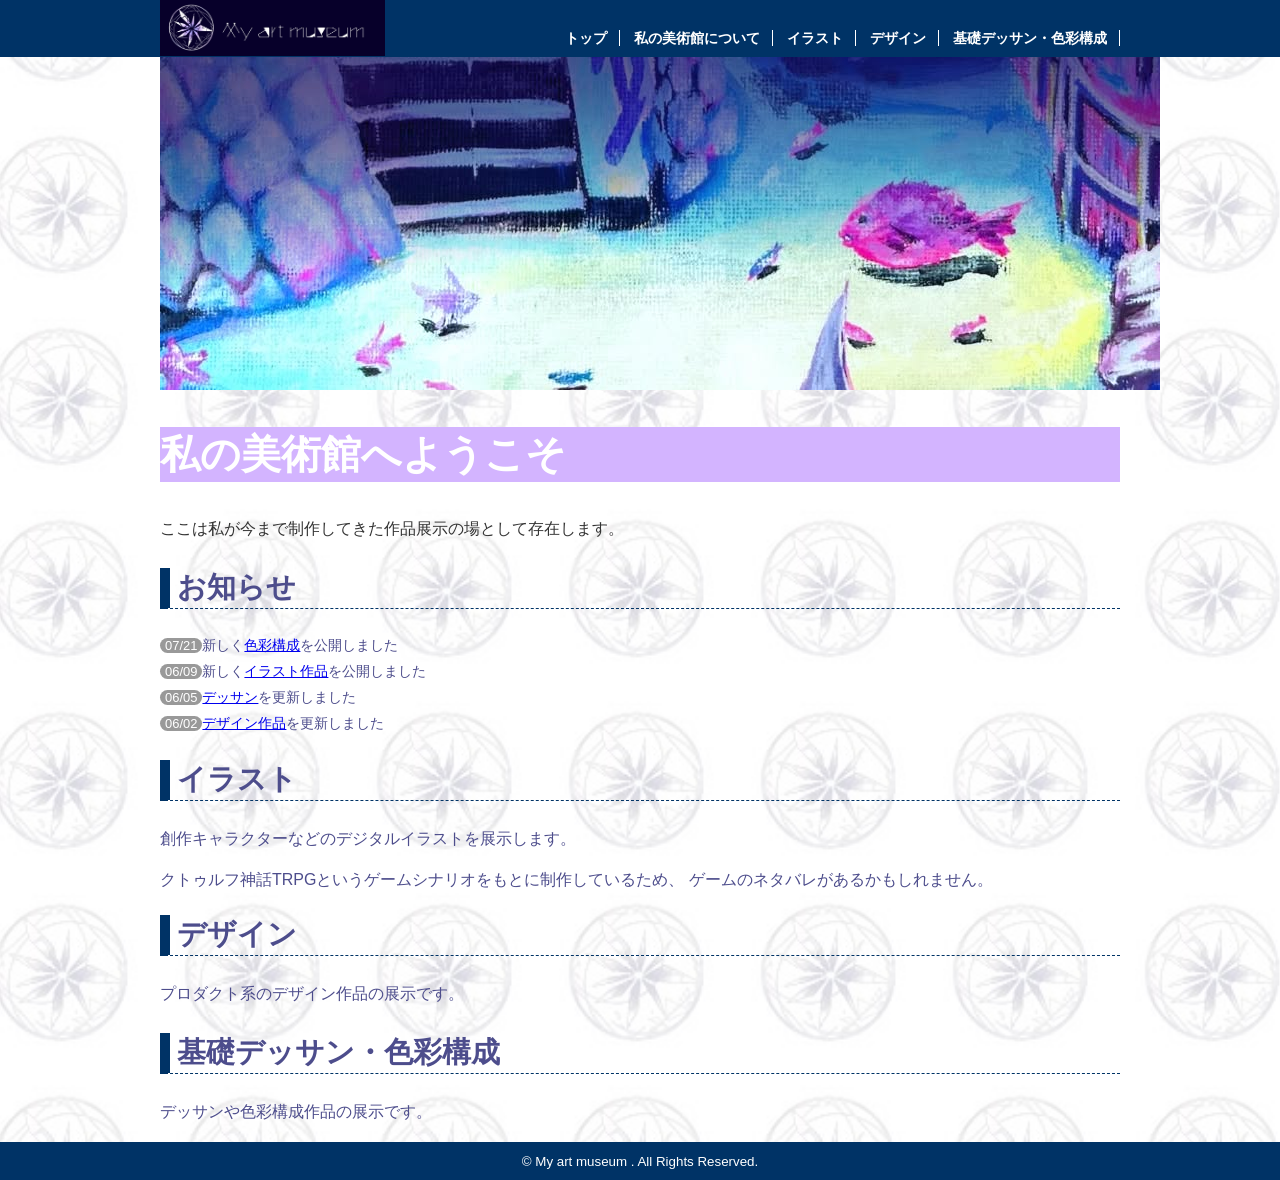
<file: index.html>
<!DOCTYPE html>
<html lang="ja">

<head>
    <meta charset="UTF-8" />
    <title>トップページ：My美術館 </title>
    <link rel="stylesheet" href="css/mystyle.css">
</head>

<body>
    <header>
        <div class="header-in">
    <a href="index.html"><img src="image/rogo.png"  width="225" height="56" alt="My美術館"></a>
    <nav>
        <ul>
            <li><a href="index.html">トップ</a></li>
            <li><a href="content1.html">私の美術館について</a></li>
            <li><a href="content2.html">イラスト</a></li>
            <li><a href="content3.html">デザイン</a></li>
            <li><a href="content4.html">基礎デッサン・色彩構成</a></li>
            
        </ul>
    </nav></div>
        </header>
    <article>
        <img src="image/image.jpg" width="1000" height="333" alt="魚が泳いでいる絵">
        <h1>私の美術館へようこそ</h1>
        <p>ここは私が今まで制作してきた作品展示の場として存在します。</p>
        <div class="navy">
            <section>
        <h2>お知らせ</h2>
        <ul>
            <li><time datetime="2026-07-21">07/21</time>新しく<a href="content4.html">色彩構成</a>を公開しました</li>
            <li><time datetime="2026-06-09">06/09</time>新しく<a href="content2.html">イラスト作品</a>を公開しました</li>
            <li><time datetime="2026-06-05">06/05</time><a href="content4.html">デッサン</a>を更新しました</li>
            <li><time datetime="2026-06-02">06/02</time><a href="content3.html">デザイン作品</a>を更新しました</li>
        </ul>
    </section>
            <section>
                <h2>イラスト</h2>
                <p>創作キャラクターなどのデジタルイラストを展示します。</p>
                クトゥルフ神話TRPGというゲームシナリオをもとに制作しているため、<span class="red"> ゲームのネタバレがあるかもしれません。</span>
            </section>
            <section>
                <h2>デザイン</h2>
                <p>プロダクト系のデザイン作品の展示です。</p>
            </section>
            <section>
                <h2>基礎デッサン・色彩構成</h2>
                <p>デッサンや色彩構成作品の展示です。</p>
            </section>
        </div>
    </article>
    <footer>
        <small>&copy; My art museum . All Rights Reserved.</small>
    </footer>
</body>

</html>
</file>
<file: css/mystyle.css>
@charset "utf-8";
body{
	background-color:#ffffff;
	color:#333333;
	font-family: "メイリオ","Hiragino Sans",sans-serif;
    margin: 0;
    padding: 0;
	background-image:url(../image/background.png);
	background-repeat: repeat;
	background-size: 15%;
	background-position: center
}

h1{
	font-size: 250%;
}

h2{
	font-size: 180%;
	border-bottom:1px dashed #003366;
	border-left:10px solid #003366;
	padding-left: 7px;

}

p{
    font-size: 100%;
	line-height: 1.8;
}

h1{
    color: #fff;
    background-color: #5729b3;
}

footer{
    text-align: center;
	background-color: #003366;
	color: #ffffff;
	padding-top: 10px;
	padding-bottom: 10px;
}



article h1{
    background-color: #D3B4FF;
}

.navy{
    color: #4d4d8c;
}



article {
	position: relative;
	clear: both;
	width: 960px;
	margin-left: auto;
	margin-right: auto;
}



.catch{
	position: absolute;
	top: 20px;
	left: 30px;
	color: #ffffff;
	text-shadow: 0px 5px 10px #000;
	background-color: rgba(0, 0, 0, 0.5);
	border: 1px solid red;
}

header {
	background-color: #003366;
	color: #ffffff;
}

ul {
	list-style-type: none;
	padding-left: 0;
	font-size: 90%;
	line-height: 1.8;
}

ul time {
	background-color: #999999;
	color: #ffffff;
	border-radius: 10px;
	font-size: 90%;
	padding-left: 5px;
	padding-right: 5px;
}

nav ul {
	font-weight: bold;
	text-align: right;
	padding-top: 26px;
	padding-bottom: 5px;
	margin: 0;
}

nav li {
	display: inline;
	padding-left: 10px;
	padding-right: 12px;
	border-right: 1px solid #ffffff;
}

header img {
	float: left;
}

.header-in{
	width: 960px;
	margin-left: auto;
	margin-right: auto;
}

.sub-h1 {
	background: linear-gradient(to left,  #ffffff,#f091ff);
	padding-top: 5px;
	padding-left: 10px;
	border-left: 15px solid #003366;
}

.point-list {
	list-style-image: url(../image/list.gif);
	margin-left: 30px;
	font-weight: bold;
}

.point-img {
	box-shadow: 0px 0px 10px 3px #aaaaaa;
	border-radius: 10px;
	margin-left: 20px;
	float: right;
	margin-bottom: 10px;
}
.sentou {
	clear: both;
	text-align: right;
}

ol li {
	display: inline;
	margin-right: 5px;
	font-size: 80%;
}

ol {
	padding-left: 0;
}

.page {
	padding-left: 10px;
	padding-right: 10px;
}
nav ul a{
	text-decoration: none;
	color: #fff;
}

nav ul a:link{
	color: #fff;
}

nav ul a:visited{
	color: #fff;
}

nav ul a:hover{
	color: rgb(250, 161, 229);
}

nav ul a:active{
	color: brown;
}


/* 959px以下の場合 */
@media(max-width:959px){
	header img{
		float:none;
}

nav ul{
	text-align: left;
	padding: 0;
	margin-left: 10px;
}

article{
	width: auto;
}

article{
	max-width: 100%;
	height: auto;
}
.header-in{
	width:auto
}
}

/* 600px以下の場合 */
@media (max-width:600px){
nav li {
	font-size: 75%;
	padding-left: 2px;
	padding-right: 2px;
}
footer{
	font-size: 75%;
}
.catch{
	top: 5px;
	left: 10px;
}
.point-img{
	float:none;
}
}
</file>
